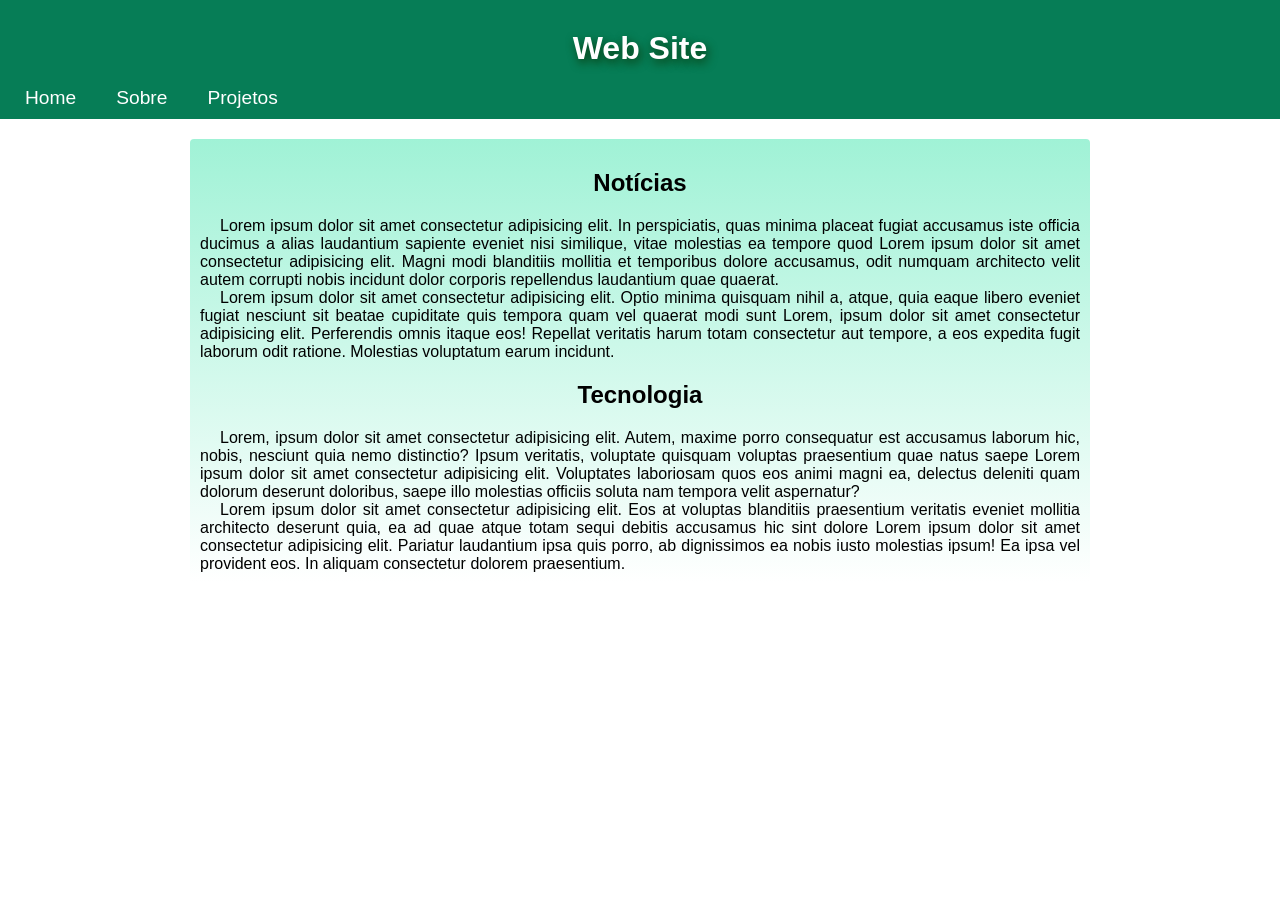
<file: index.html>
<!DOCTYPE html>
<html lang="pt-br">
<head>
    <meta charset="UTF-8">
    <meta name="viewport" content="width=device-width, initial-scale=1.0">
    <link rel="stylesheet" href="style.css">
    <title>Meu Site</title>
</head>
<body>
    <header>
        <h1>Web Site</h1>
        <ul>
            <li><a href="#">Home</a></li>
            <li><a href="#">Sobre</a></li>
            <li><a href="#">Projetos</a></li>
        </ul>
    </header>
 <main>
    <article>
        <h1>Notícias</h1>
        <p>Lorem ipsum dolor sit amet consectetur adipisicing elit. In perspiciatis, quas minima placeat fugiat accusamus iste officia ducimus a alias laudantium sapiente eveniet nisi similique, vitae molestias ea tempore quod Lorem ipsum dolor sit amet consectetur adipisicing elit. Magni modi blanditiis mollitia et temporibus dolore accusamus, odit numquam architecto velit autem corrupti nobis incidunt dolor corporis repellendus laudantium quae quaerat.</p>
        <p>Lorem ipsum dolor sit amet consectetur adipisicing elit. Optio minima quisquam nihil a, atque, quia eaque libero eveniet fugiat nesciunt sit beatae cupiditate quis tempora quam vel quaerat modi sunt Lorem, ipsum dolor sit amet consectetur adipisicing elit. Perferendis omnis itaque eos! Repellat veritatis harum totam consectetur aut tempore, a eos expedita fugit laborum odit ratione. Molestias voluptatum earum incidunt.</p>
        <h1>Tecnologia</h1>
        <p>Lorem, ipsum dolor sit amet consectetur adipisicing elit. Autem, maxime porro consequatur est accusamus laborum hic, nobis, nesciunt quia nemo distinctio? Ipsum veritatis, voluptate quisquam voluptas praesentium quae natus saepe Lorem ipsum dolor sit amet consectetur adipisicing elit. Voluptates laboriosam quos eos animi magni ea, delectus deleniti quam dolorum deserunt doloribus, saepe illo molestias officiis soluta nam tempora velit aspernatur?</p>
        <p>Lorem ipsum dolor sit amet consectetur adipisicing elit. Eos at voluptas blanditiis praesentium veritatis eveniet mollitia architecto deserunt quia, ea ad quae atque totam sequi debitis accusamus hic sint dolore Lorem ipsum dolor sit amet consectetur adipisicing elit. Pariatur laudantium ipsa quis porro, ab dignissimos ea nobis iusto molestias ipsum! Ea ipsa vel provident eos. In aliquam consectetur dolorem praesentium.</p>
    </article>
 </main>
</body>
</html>
</file>
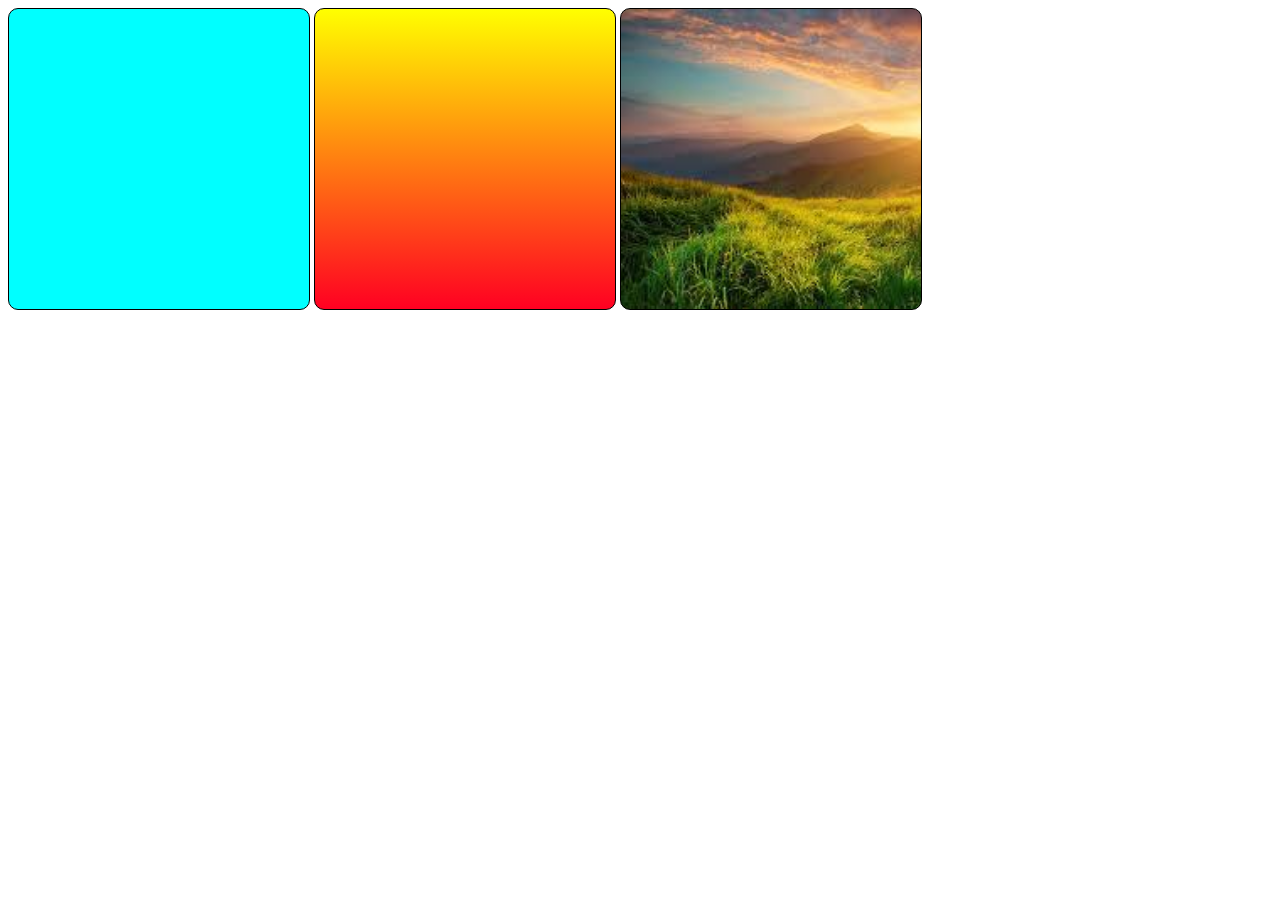
<file: exercicios/exe001/index.html>
<!DOCTYPE html>
<html lang="pt-br">
<head>
    <meta charset="UTF-8">
    <meta name="viewport" content="width=device-width, initial-scale=1.0">
    <title>Teste de imagens de fundo</title>
    <style>
        div.quadrado {
            border: 1px solid black;
            width: 300px;
            height: 300px;
            display: inline-block;
            border-radius: 10px;
            background-color: antiquewhite;
        }

        div#q1 {
            background-color: aqua;
        }

        div#q2 {
            background-image: linear-gradient(to bottom, yellow, rgb(255, 0, 34));
        }

        div#q3 {
            background-image: url('imagens/images\ \(1\).jpg');
            background-repeat: no-repeat;
            background-size: cover;
        }
    </style>
</head>
<body>
    <div class="quadrado" id="q1">

    </div>
    <div class="quadrado" id="q2">

    </div>
    <div class="quadrado" id="q3">

    </div>
</body>
</html>
</file>
<file: style.css>
* {
    margin: 0;
    padding: 0;
    box-sizing: border-box;
    font-family: Arial, Helvetica, sans-serif;
}

header {
    padding: 10px 20px;
    text-align: center;
    background-color: rgb(6, 125, 86);
    color: #fff;
}

header h1 {
    padding: 20px 0;
    text-shadow: 2px 4px 10px rgb(9, 61, 15);
}

header ul {
    display: flex;
    gap: 30px;
    font-size: 1.2em;
}

header  ul  li {
    list-style: none;
}

li a {
    text-decoration: none;
    color: #fff;
    transition: 0.6s;
    padding: 5px;
    border-radius: 3px;
}

li a:hover {
    text-decoration: underline;
    background-color: #0ba371;
}


main {
    padding: 10px;
    background-image: linear-gradient(to top, #fff, #a0f2d6);
    max-width: 900px;
    margin: auto;
    margin-top: 20px;
    border-radius: 4px;
}

main h1 {
    text-align: center;
    padding: 20px 0;
}

main p {
    text-align: justify;
    text-indent: 20px;
}
</file>
